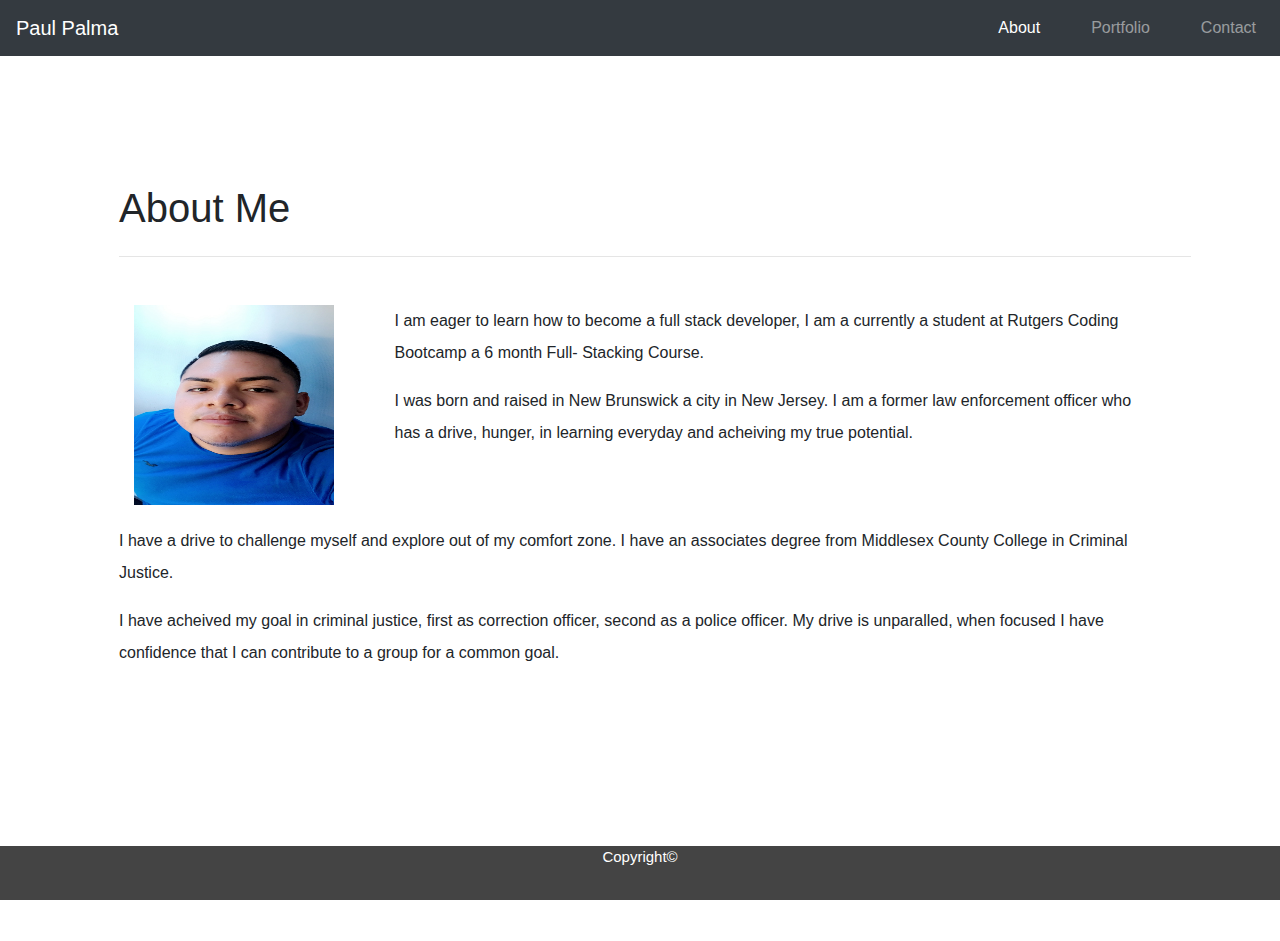
<file: index.html>
<!DOCTYPE html>
<html lang="en">
<head>
    <meta charset="UTF-8">
    <meta name="viewport" content="width=device-width, initial-scale=1.0">
    <meta http-equiv="X-UA-Compatible" content="ie=edge">
    <title>Portfolio | About Me</title>
    <link rel="stylesheet" href="https://stackpath.bootstrapcdn.com/bootstrap/4.3.1/css/bootstrap.min.css" integrity="sha384-ggOyR0iXCbMQv3Xipma34MD+dH/1fQ784/j6cY/iJTQUOhcWr7x9JvoRxT2MZw1T" crossorigin="anonymous">
    <script src="https://code.jquery.com/jquery-3.3.1.slim.min.js" integrity="sha384-q8i/X+965DzO0rT7abK41JStQIAqVgRVzpbzo5smXKp4YfRvH+8abtTE1Pi6jizo" crossorigin="anonymous"></script>
<script src="https://cdnjs.cloudflare.com/ajax/libs/popper.js/1.14.7/umd/popper.min.js" integrity="sha384-UO2eT0CpHqdSJQ6hJty5KVphtPhzWj9WO1clHTMGa3JDZwrnQq4sF86dIHNDz0W1" crossorigin="anonymous"></script>
<script src="https://stackpath.bootstrapcdn.com/bootstrap/4.3.1/js/bootstrap.min.js" integrity="sha384-JjSmVgyd0p3pXB1rRibZUAYoIIy6OrQ6VrjIEaFf/nJGzIxFDsf4x0xIM+B07jRM" crossorigin="anonymous"></script>
<link rel="stylesheet" href="./assets/css/styles.css">
<style>
    .footer {
       position: fixed;
       left: 0;
       bottom: 0;
       width: 100%;
       background-color: #444;
       color: white;
       text-align: center;
       height: 6%;
    }
    </style>
  
  </head>
  <body>
      <nav class="navbar navbar-expand-lg navbar-dark bg-dark">
          <a class="navbar-brand" href="index.html">Paul Palma</a>
          <button class="navbar-toggler" type="button" data-toggle="collapse" data-target="#navbarNav" aria-controls="navbarNav" aria-expanded="false" aria-label="Toggle navigation">
            <span class="navbar-toggler-icon"></span>
          </button>
          <div class="collapse navbar-collapse" id="navbarNav">
            <ul class="navbar-nav ml-auto">
              <li class="nav-item active">
                <a class="nav-link" href="index.html">About<span class="sr-only">(current)</span></a>
              </li>
              <li class="nav-item ">
                <a class="nav-link" href="portfolio.html">Portfolio</a>
              </li>
              <li class="nav-item">
                <a class="nav-link" href="contact.html">Contact</a>
              </li>
            </ul>
          </div>
        </nav>
  
        <div class="container">
            <div class="row">
            <h1>About Me</h1>
          </div>
          <div class="row">
              <hr class="col-lg-12">
              <br>
          </div>
          <div class="row">
              <div class="col-lg-3 col-md-4">
                  <img id="imgMain" src="./assets/Images/Paul.jpg.JPG" width="200px" height="200px" alt="Profile Pic of Paul">
              </div>
              <div class="col-lg-9 col-md-8">
                  <p>I am eager to learn how to become a full stack developer, I am a currently a student at Rutgers Coding Bootcamp a 6 month Full- Stacking Course.</p>
                  <p>I was born and raised in New Brunswick a city in New Jersey. I am a former law enforcement officer who has a drive, hunger, in learning everyday and acheiving my true potential.</p>
              </div>
          </div>
          <div class="row">
              <p>I have a drive to challenge myself and explore out of my comfort zone. I have an associates degree from Middlesex County College in Criminal Justice.</p>
                <p>I have acheived my goal in criminal justice, first as correction officer, second as a police officer. My drive is unparalled, when focused I have confidence that I can contribute to a group for a common goal.</p>
          </div>
        </div>
  
        <div class="footer">
          <p style="font-size: 15px">Copyright©</p>
        </div>
        
  
  </body>
  </html>
</file>
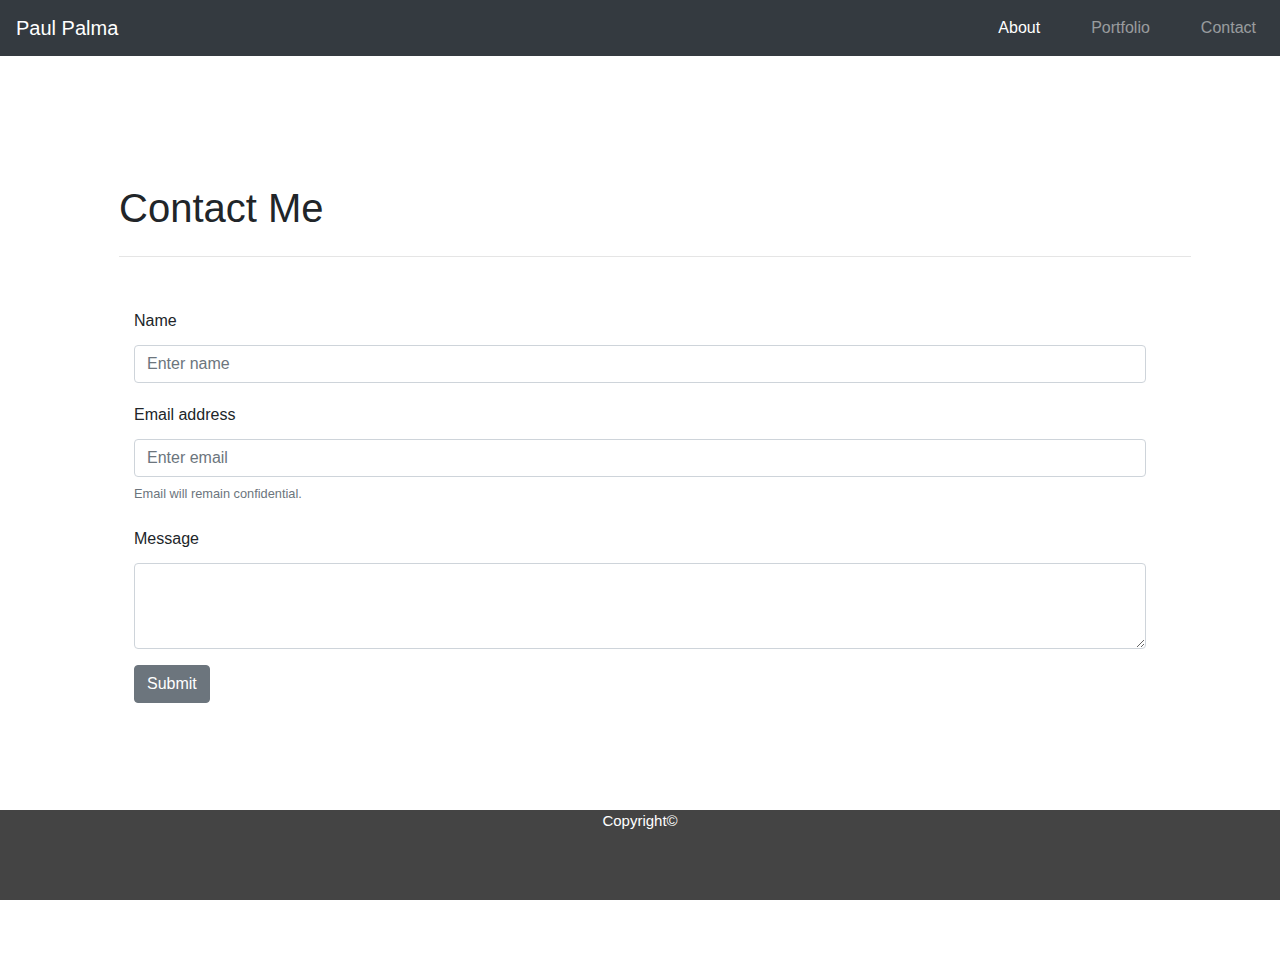
<file: contact.html>
<!DOCTYPE html>
<html lang="en">
<head>
    <meta charset="UTF-8">
    <meta name="viewport" content="width=device-width, initial-scale=1.0">
    <meta http-equiv="X-UA-Compatible" content="ie=edge">
    <title>Portfolio | Contact</title>
    <link rel="stylesheet" href="https://stackpath.bootstrapcdn.com/bootstrap/4.3.1/css/bootstrap.min.css" integrity="sha384-ggOyR0iXCbMQv3Xipma34MD+dH/1fQ784/j6cY/iJTQUOhcWr7x9JvoRxT2MZw1T" crossorigin="anonymous">
    <script src="https://code.jquery.com/jquery-3.3.1.slim.min.js" integrity="sha384-q8i/X+965DzO0rT7abK41JStQIAqVgRVzpbzo5smXKp4YfRvH+8abtTE1Pi6jizo" crossorigin="anonymous"></script>
<script src="https://cdnjs.cloudflare.com/ajax/libs/popper.js/1.14.7/umd/popper.min.js" integrity="sha384-UO2eT0CpHqdSJQ6hJty5KVphtPhzWj9WO1clHTMGa3JDZwrnQq4sF86dIHNDz0W1" crossorigin="anonymous"></script>
<script src="https://stackpath.bootstrapcdn.com/bootstrap/4.3.1/js/bootstrap.min.js" integrity="sha384-JjSmVgyd0p3pXB1rRibZUAYoIIy6OrQ6VrjIEaFf/nJGzIxFDsf4x0xIM+B07jRM" crossorigin="anonymous"></script>
<link rel="stylesheet" href="./assets/css/styles.css">
<style>
    .footer {
       position: fixed;
       left: 0;
       bottom: 0;
       width: 100%;
       background-color: #444;
       color: white;
       text-align: center;
       height: 10%;
    }
    </style>
  </head>
  <body>
      <nav class="navbar navbar-expand-lg navbar-dark bg-dark">
          <a class="navbar-brand" href="index.html">Paul Palma</a>
          <button class="navbar-toggler" type="button" data-toggle="collapse" data-target="#navbarNav" aria-controls="navbarNav" aria-expanded="false" aria-label="Toggle navigation">
            <span class="navbar-toggler-icon"></span>
          </button>
          <div class="collapse navbar-collapse" id="navbarNav">
            <ul class="navbar-nav ml-auto">
              <li class="nav-item active">
                <a class="nav-link" href="index.html">About<span class="sr-only">(current)</span></a>
              </li>
              <li class="nav-item ">
                <a class="nav-link" href="portfolio.html">Portfolio</a>
              </li>
              <li class="nav-item">
                <a class="nav-link" href="contact.html">Contact</a>
              </li>
            </ul>
          </div>
        </nav>
  
        <div class="container">
              <div class="row">
                      <h1>Contact Me</h1>
                    </div>
                    <div class="row">
                          <hr class="col-lg-12">
                          <br>
                      </div>
        <form>
              <div class="form-group" action="mailto:palmachato@yahoo.com" method="post" enctype="text/plain">
                      <label for="exampleInputName">Name</label>
                      <input type="text" class="form-control" id="exampleInputName" placeholder="Enter name">
                    </div>
              <div class="form-group">
                <label for="exampleInputEmail1">Email address</label>
                <input type="email" class="form-control" id="exampleInputEmail1" aria-describedby="emailHelp" placeholder="Enter email">
                <small id="emailHelp" class="form-text text-muted">Email will remain confidential.</small>
              </div>
              <div class="form-group">
                      <label for="exampleFormControlTextarea1">Message</label>
                      <textarea class="form-control" id="exampleFormControlTextarea1" rows="3"></textarea>
                    </div>
              <button type="submit" class="btn btn-secondary">Submit</button>
              </form>
          </div>
          <div class="footer">
            <p style="font-size: 15px">Copyright©</p>
          </div>
          
          </body>
          </html>
</file>
<file: assets/css/styles.css>
.container {
    margin-top: 5%;
    margin-bottom: 15%;
    background-color: white;
    padding: 5%;
    line-height: 2;
}

.nav-link {
    margin-left: 35px;
}

#imgMain {
    margin-bottom: 20px;
}

#Boxing {
    position: relative;
    line-height: 40px;
    font-family: Georgia, 'Times New Roman', Times, serif;
    font-size: 20px;
    color: white;
    background-color:#444;
    bottom: 80px;
    width: 250px;
    text-align: center;
}

#Comedy{
    position: relative;
    line-height: 40px;
    font-family: Georgia, 'Times New Roman', Times, serif;
    font-size: 20px;
    color: white;
    background-color:#444;
    bottom: 80px;
    width: 250px;
    text-align: center;
}

#Studying{
    position: relative;
    line-height: 40px;
    font-family: Georgia, 'Times New Roman', Times, serif;
    font-size: 20px;
    color: white;
    background-color:#444;
    bottom: 80px;
    width: 250px;
    text-align: center;
}

#Music{
    position: relative;
    line-height: 40px;
    font-family: Georgia, 'Times New Roman', Times, serif;
    font-size: 20px;
    color: white;
    background-color:#444;
    bottom: 80px;
    width: 250px;
    text-align: center;
}

#cooking{
    position: relative;
    line-height: 40px;
    font-family: Georgia, 'Times New Roman', Times, serif;
    font-size: 20px;
    color: white;
    background-color:#444;
    bottom: 80px;
    width: 250px;
    text-align: center;
}
</file>
